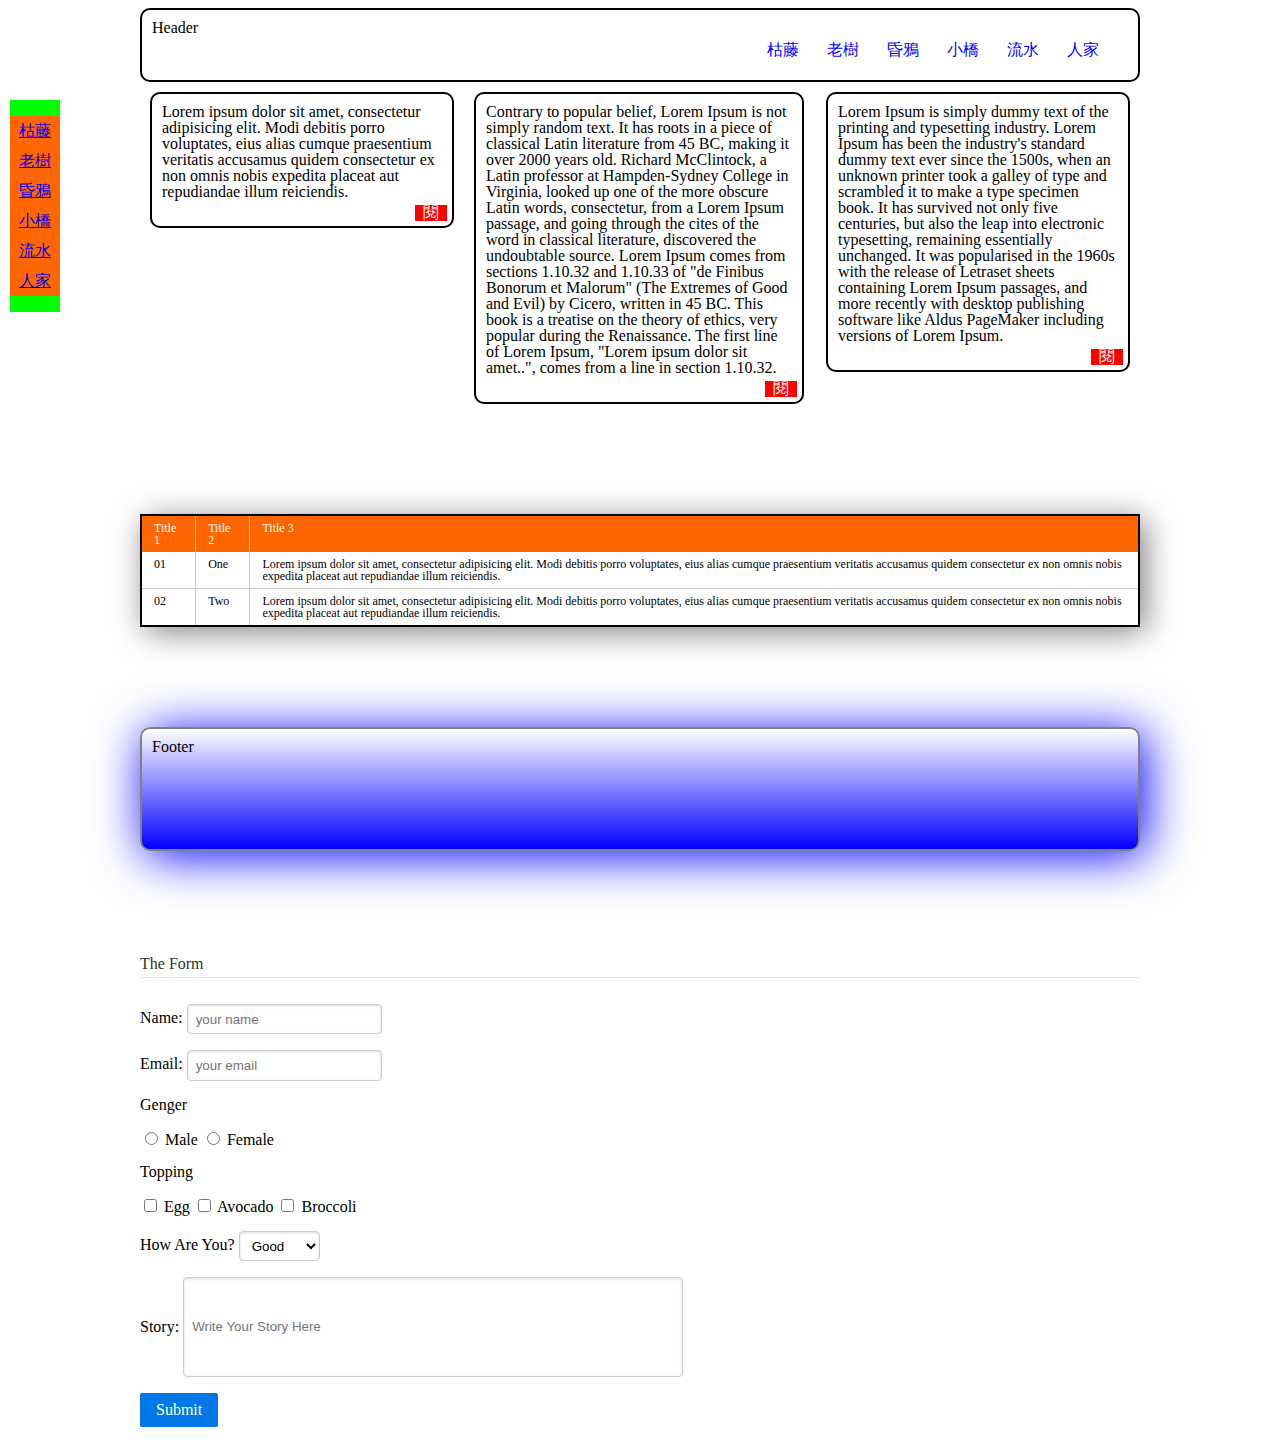
<file: 20180103/index.html>
<!DOCTYPE html>
<html lang="en">
<head>
  <meta charset="UTF-8">
  <title>Document</title>
  <!-- <link rel="stylesheet" href="https://maxcdn.bootstrapcdn.com/bootstrap/4.0.0-beta.3/css/bootstrap.min.css" integrity="sha384-Zug+QiDoJOrZ5t4lssLdxGhVrurbmBWopoEl+M6BdEfwnCJZtKxi1KgxUyJq13dy" crossorigin="anonymous">
<script src="https://maxcdn.bootstrapcdn.com/bootstrap/4.0.0-beta.3/js/bootstrap.min.js" integrity="sha384-a5N7Y/aK3qNeh15eJKGWxsqtnX/wWdSZSKp+81YjTmS15nvnvxKHuzaWwXHDli+4" crossorigin="anonymous"></script> -->
  <link rel="stylesheet" href="style.css">


</head>
<body>
  <div class="wrap">
    <div class="header">Header
      <ul class="topmenu">
        <li><a href="#">枯藤</a></li>
        <li><a href="#">老樹</a></li>
        <li><a href="#">昏鴉</a></li>
        <li><a href="#">小橋</a></li>
        <li><a href="#">流水</a></li>
        <li><a href="#">人家</a></li>
      </ul>
    </div>
    <div class="side">
      <ul class="sidemenu">
        <li><a href="#">枯藤</a></li>
        <li><a href="#">老樹</a></li>
        <li><a href="#">昏鴉</a></li>
        <li><a href="#">小橋</a></li>
        <li><a href="#">流水</a></li>
        <li><a href="#">人家</a></li>
      </ul>
    </div>
    <div class="content_1">
      Lorem ipsum dolor sit amet, consectetur adipisicing elit. Modi debitis porro voluptates, eius alias cumque praesentium veritatis accusamus quidem consectetur ex non omnis nobis expedita placeat aut repudiandae illum reiciendis.
      <br></br>
      <div class="box">閱</div> 
    </div>
    <div class="content_2">
      Contrary to popular belief, Lorem Ipsum is not simply random text. It has roots in a piece of classical Latin literature from 45 BC, making it over 2000 years old. Richard McClintock, a Latin professor at Hampden-Sydney College in Virginia, looked up one of the more obscure Latin words, consectetur, from a Lorem Ipsum passage, and going through the cites of the word in classical literature, discovered the undoubtable source. Lorem Ipsum comes from sections 1.10.32 and 1.10.33 of "de Finibus Bonorum et Malorum" (The Extremes of Good and Evil) by Cicero, written in 45 BC. This book is a treatise on the theory of ethics, very popular during the Renaissance. The first line of Lorem Ipsum, "Lorem ipsum dolor sit amet..", comes from a line in section 1.10.32.
      <br></br>
      <div class="box">閱</div>   
    </div>
    <div class="content_3">
      Lorem Ipsum is simply dummy text of the printing and typesetting industry. Lorem Ipsum has been the industry's standard dummy text ever since the 1500s, when an unknown printer took a galley of type and scrambled it to make a type specimen book. It has survived not only five centuries, but also the leap into electronic typesetting, remaining essentially unchanged. It was popularised in the 1960s with the release of Letraset sheets containing Lorem Ipsum passages, and more recently with desktop publishing software like Aldus PageMaker including versions of Lorem Ipsum.
      <br></br>
      <div class="box">閱</div> 
    </div>
    <div class="clearfix"></div>
    <table class="pure-table pure-table-bordered">
      <thead> 
        <tr>
          <th>Title 1</th>
          <th>Title 2</th>
          <th>Title 3</th>        
        </tr>
      </thead>
      <tbody>   
        <tr>
          <td>01</td>
          <td>One</td>
          <td>Lorem ipsum dolor sit amet, consectetur adipisicing elit. Modi debitis porro voluptates, eius alias cumque praesentium veritatis accusamus quidem consectetur ex non omnis nobis expedita placeat aut repudiandae illum reiciendis.</td>                
        </tr>
         <tr>
          <td>02</td>
          <td>Two</td>
          <td>Lorem ipsum dolor sit amet, consectetur adipisicing elit. Modi debitis porro voluptates, eius alias cumque praesentium veritatis accusamus quidem consectetur ex non omnis nobis expedita placeat aut repudiandae illum reiciendis.</td>               
        </tr>
      </tbody>
    </table>
    <div class="footer">Footer</div>
    <form class="pure-form", action="index.html">
      <fieldset>
        <legend> The Form</legend>
        <h3>Name: <input type="text", placeholder="your name", name="name"></h3>
        <h3>Email: <input type="text", placeholder="your email", name="Email"></h3>
        
        <h3>Genger</h3>
        <input type="radio", name="gender", value="male"> Male
        <input type="radio", name="gender", value="female"> Female

        <h3>Topping</h3>
        <input type="checkbox", name="topping", value="egg"> Egg
        <input type="checkbox", name="topping", value="avocado"> Avocado
        <input type="checkbox", name="topping", value="broccoli"> Broccoli
        <br>

        <h3>How Are You?
        <select name="mood" id="mood">
          <option value="good">Good</option>
          <option value="justok">Just ok</option>
          <option value="bad">Bad</option>       
        </select>
        </h3>

        <h3>Story: <input class="textarea",type="textarea",  placeholder="Write Your Story Here" name="story"> </h3>
        

        <button type="submit" class="pure-button pure-button-primary">Submit</button>
      </fieldset>  
    </form>


  </div>
</body>
</html>
</file>
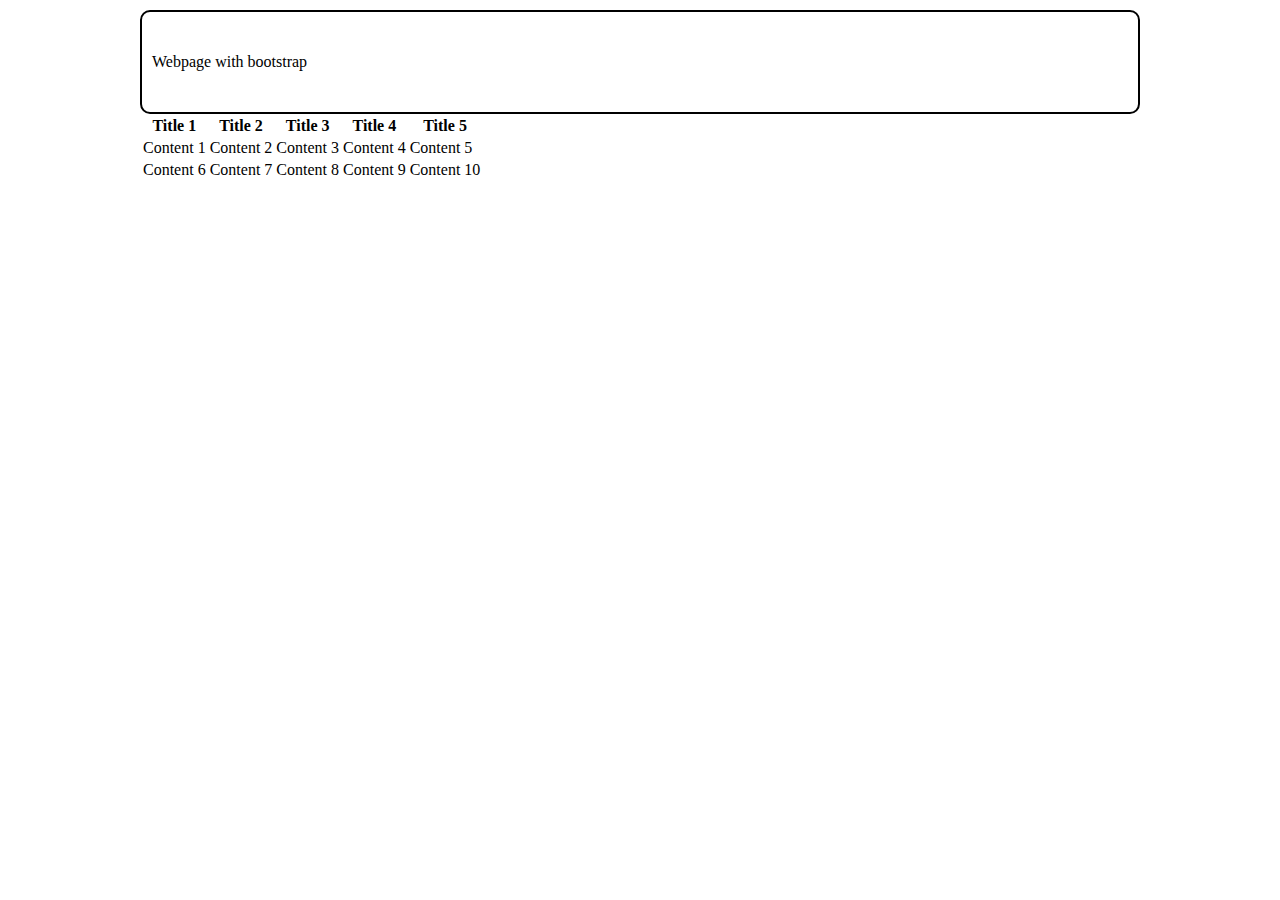
<file: 20180108/index.html>
<!DOCTYPE html>
<html lang="en">
  <head>
    <meta charset="UTF-8">
    <title>Document</title>
    <link rel="stylesheet" href="https://maxcdn.bootstrapcdn.com/bootstrap/4.0.0-beta.3/css/bootstrap.min.css" integrity="sha384-Zug+QiDoJOrZ5t4lssLdxGhVrurbmBWopoEl+M6BdEfwnCJZtKxi1KgxUyJq13dy" crossorigin="anonymous">
    <script src="https://maxcdn.bootstrapcdn.com/bootstrap/4.0.0-beta.3/js/bootstrap.min.js" integrity="sha384-a5N7Y/aK3qNeh15eJKGWxsqtnX/wWdSZSKp+81YjTmS15nvnvxKHuzaWwXHDli+4" crossorigin="anonymous"></script>
    <link rel="stylesheet" href="style.css">    
  </head>
  <body class="body">
    
    <div class="header">
       Webpage with bootstrap
    </div>
    <div class="table-responsive">
      <table class="table">
        <thead>
          <th>Title 1</th>
          <th>Title 2</th>
          <th>Title 3</th>
          <th>Title 4</th>
          <th>Title 5</th>                     
        </thead>
        <tbody>
          <tr>
            <td>Content 1</td>
            <td>Content 2</td>
            <td>Content 3</td>
            <td>Content 4</td>
            <td>Content 5</td>
          </tr>
          <tr>
            <td>Content 6</td>
            <td>Content 7</td>
            <td>Content 8</td>
            <td>Content 9</td>
            <td>Content 10</td>
          </tr>          
        </tbody>
      </table>
    </div>
  </body>


</html>
</file>
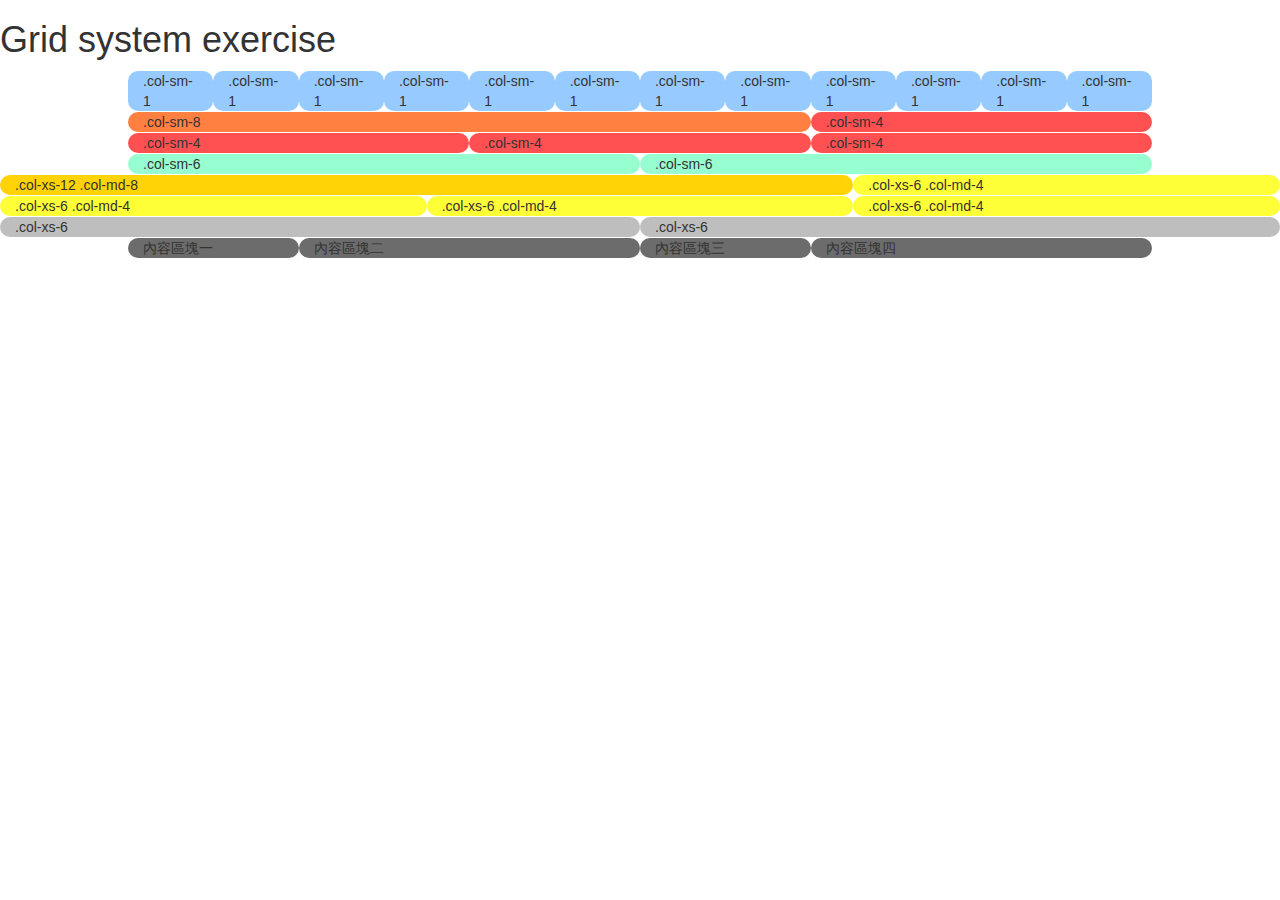
<file: bootstrap/index.html>
<!DOCTYPE html>
<html lang="en">
  <head>
    <meta charset="utf-8">
    <meta http-equiv="X-UA-Compatible" content="IE=edge">
    <meta name="viewport" content="width=device-width, initial-scale=1">
    <!-- The above 3 meta tags *must* come first in the head; any other head content must come *after* these tags -->
    <title>Bootstrap 101 Template</title>

    <!-- Bootstrap -->
    <link href="css/bootstrap.min.css" rel="stylesheet">
    <link href="css/style.css" rel="stylesheet">    

    <!-- HTML5 shim and Respond.js for IE8 support of HTML5 elements and media queries -->
    <!-- WARNING: Respond.js doesn't work if you view the page via file:// -->
    <!--[if lt IE 9]>
      <script src="https://oss.maxcdn.com/html5shiv/3.7.3/html5shiv.min.js"></script>
      <script src="https://oss.maxcdn.com/respond/1.4.2/respond.min.js"></script>
    <![endif]-->
  </head>
  <body>
    <h1>Grid system exercise</h1>

    <div class="row">
      <div class="col-sm-1">.col-sm-1</div>
      <div class="col-sm-1">.col-sm-1</div>
      <div class="col-sm-1">.col-sm-1</div>
      <div class="col-sm-1">.col-sm-1</div>
      <div class="col-sm-1">.col-sm-1</div>
      <div class="col-sm-1">.col-sm-1</div>
      <div class="col-sm-1">.col-sm-1</div>
      <div class="col-sm-1">.col-sm-1</div>
      <div class="col-sm-1">.col-sm-1</div>
      <div class="col-sm-1">.col-sm-1</div>
      <div class="col-sm-1">.col-sm-1</div>
      <div class="col-sm-1">.col-sm-1</div>
    </div>
    <div class="row">
      <div class="col-sm-8">.col-sm-8</div>
      <div class="col-sm-4">.col-sm-4</div>
    </div>
    <div class="row">
      <div class="col-sm-4">.col-sm-4</div>
      <div class="col-sm-4">.col-sm-4</div>
      <div class="col-sm-4">.col-sm-4</div>
    </div>
    <div class="row">
      <div class="col-sm-6">.col-sm-6</div>
      <div class="col-sm-6">.col-sm-6</div>
    </div>

    <div class="row-2">
      <!-- 下面這個元件在 xs 會佔用 12 格，在 md 會佔用 8 格，以此類推 -->
      <div class="col-xs-12 col-md-8">.col-xs-12 .col-md-8</div>
      <div class="col-xs-6 col-md-4">.col-xs-6 .col-md-4</div>
      <div class="col-xs-6 col-md-4">.col-xs-6 .col-md-4</div>
      <div class="col-xs-6 col-md-4">.col-xs-6 .col-md-4</div>
      <div class="col-xs-6 col-md-4">.col-xs-6 .col-md-4</div>
      <!-- xs 是全域套用，所以下面兩個元件在所有的 media query 都佔用 6 格 -->
      <div class="col-xs-6">.col-xs-6</div>
      <div class="col-xs-6">.col-xs-6</div>
    </div>


    <div class="container-fluid">
      <div class="row">
          <div class="col-xs-12 col-sm-12 col-md-7 col-lg-2">
              內容區塊一
          </div>
          <div class="col-xs-12 col-sm-4 col-md-5 col-lg-4">
              內容區塊二
          </div>
          <div class="col-xs-12 col-sm-8 col-md-5 col-lg-2">
              內容區塊三
          </div>
          <div class="col-xs-12 col-sm-12 col-md-7 col-lg-4">
              內容區塊四
          </div>
      </div>
    </div>
    <!-- jQuery (necessary for Bootstrap's JavaScript plugins) -->
    <script src="https://ajax.googleapis.com/ajax/libs/jquery/1.12.4/jquery.min.js"></script>
    <!-- Include all compiled plugins (below), or include individual files as needed -->
    <script src="js/bootstrap.min.js"></script>
  </body>
</html>
</file>
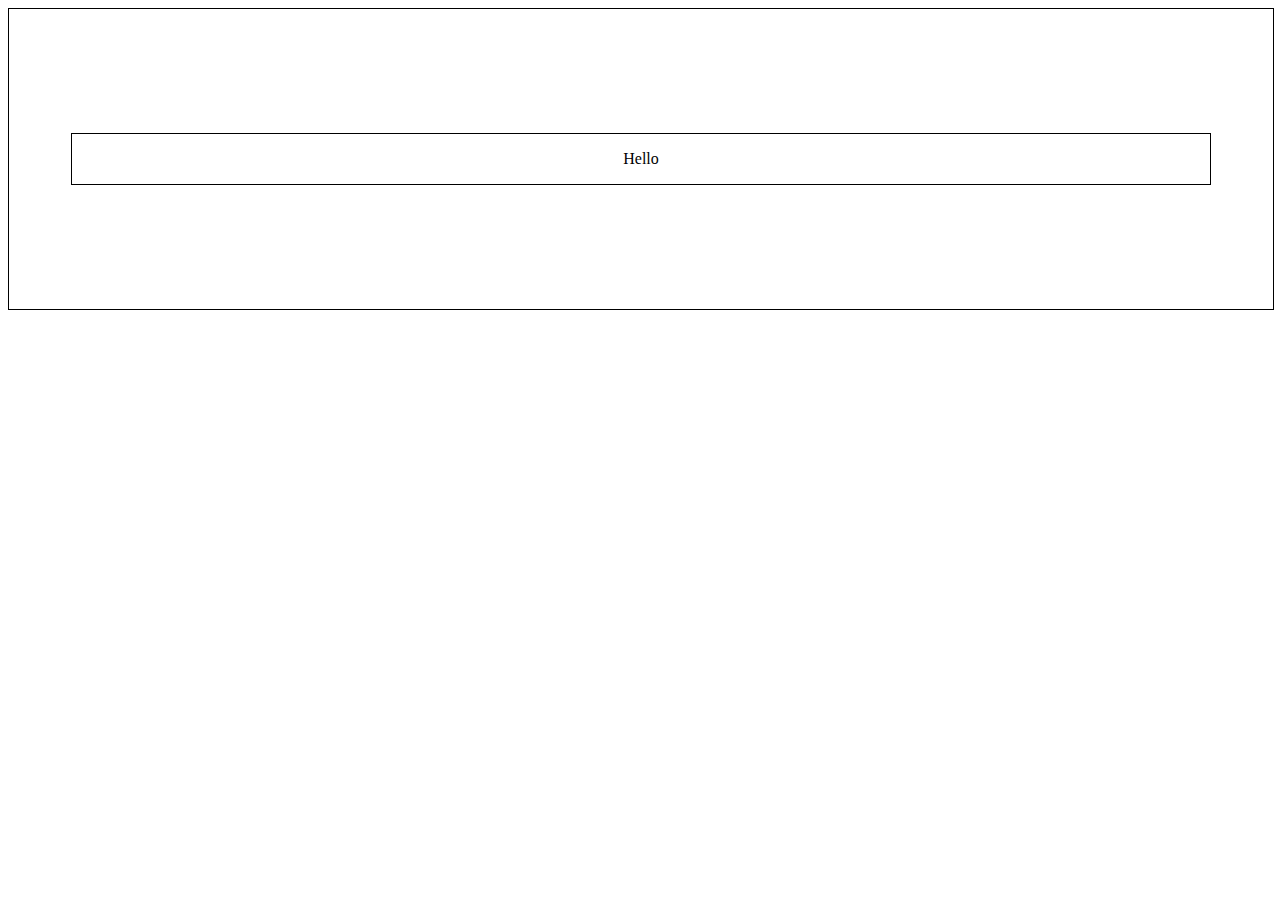
<file: dom-practice/index.html>
<!DOCTYPE html>
<html lang="en">
<head>
  <meta charset="UTF-8">
  <link rel="stylesheet" href="index.css" class="css">
  <title>Document</title>
</head>
<body>
  <div class="box">
    <div class="box-1">
      <p>Hello</p>
    </div>
<!--     <div class="box-1">Tim</div>
    <div class="box-1">Whatever</div> -->
  </div>
</body>
</html>
</file>
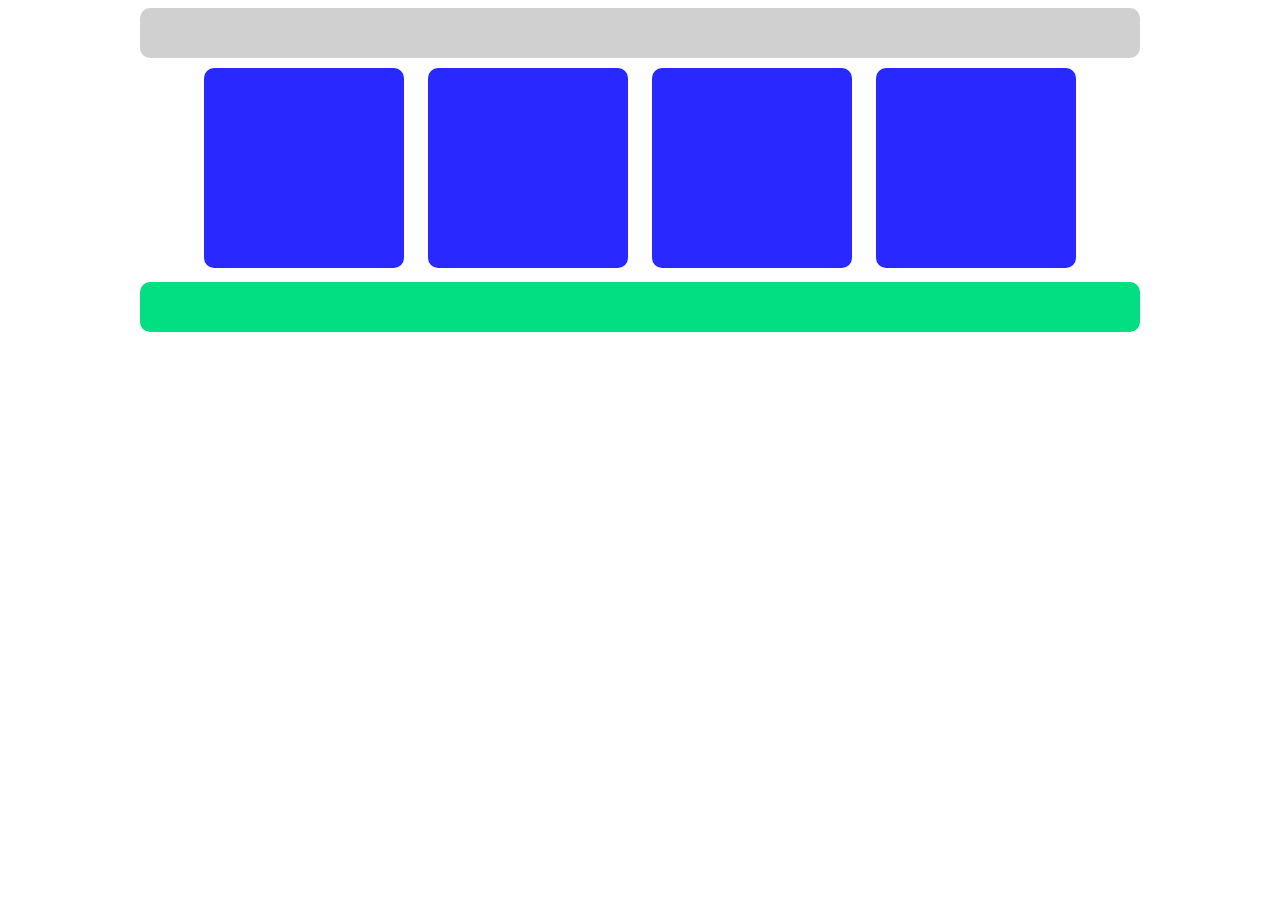
<file: RWD/index.html>
<!DOCTYPE html>
<html lang="en">
<head>
  <meta charset="UTF-8">
  <meta name="viewport" content="width=device-width, initial-scale=1.0">
  <title>Document</title>
  <!-- PC -->
  <link rel="stylesheet" type="text/css" href="css/pc.css" media="screen and (min-width: 1024px)" />

  <!-- MOBILE -->
  <link rel="stylesheet" type="text/css" href="css/mobile.css" media="screen and (max-width: 1023px)" />
</head>
<body>
  <header class="header">
    <div class="box-1"></div>
  </header>
  <section class="sec-1">
    <div class="box-2">
    </div>
    <div class="box-2">
    </div>
    <div class="box-2">
    </div>
    <div class="box-2">
    </div>
  </section>

  <footer class="footer">
    <div class="box-3"></div>
  </footer>
</body>
</html>
</file>
<file: 20180108/style.css>
.body{
  width: 1000px;
  margin-right: auto;
  margin-left: auto;  
}

.header{
  height: 100px;
  margin-top: 10px;
  padding-left: 10px;
  line-height: 100px;  
  border-color: #000000;
  border-radius: 10px;
  border-width: 2px;
  border-style: solid;    
}
</file>
<file: bootstrap/css/style.css>
.col-sm-1 {
  background-color: #97CBFF;
  border-radius: 10px;
  margin-top: 1px;
}

.col-sm-4 {
  background-color: #FF5151;
  border-radius: 10px;
  margin-top: 1px;
}

.col-sm-6 {
  background-color: #96FED1;
  border-radius: 10px;
  margin-top: 1px;
}

.col-sm-8 {
  background-color: #FF8040;
  border-radius: 10px;
  margin-top: 1px;
}

.col-xs-6 {
  background-color: #BEBEBE;
  border-radius: 10px;
  margin-top: 1px;
}

.col-xs-12 {
  background-color: #6C6C6C;
  border-radius: 10px;
  margin-top: 1px;
}

.col-md-4 {
  background-color: #FFFF37;
  border-radius: 10px;
  margin-top: 1px;
}

.col-md-8 {
  background-color: #FFD306;
  border-radius: 10px;
  margin-top: 1px;
}

.row {
  margin-left: auto;
  margin-right: auto;
  width: 1024px;
}

@media screen and (max-width: 1200px) {
  .row {
    width: 700px;
  }
  }

@media screen and (max-width: 768px) {
  .row {
    width: 90%;
  }
  }
</file>
<file: dom-practice/index.css>
.box {
  display: flex;
  align-items: center;
  border: 1px solid black;
  width: 100%;
  height: 300px;
  justify-content: center;
}

.box-1 {
  display: flex;
  align-items: center;
  border: 1px solid black;
  width: 90%;
  height: 50px;
/*  margin-right: auto;
  margin-left: auto;*/
  justify-content: center;
}

/*.box-1 p {
  margin-right: auto;
  margin-left: auto;
}*/
</file>
<file: RWD/css/pc.css>
.header {
  text-align: center;
}

.box-1 { 
  width: 1000px;
  height: 50px;
  background-color: #d0d0d0;
  border-radius: 10px;
  margin-left: auto;
  margin-right: auto;
}

.sec-1 {
  text-align: center;
}

.box-2 {
  display: inline-block;
  width: 180px;
  height: 180px;
  background-color: #2828FF ;
  border-radius: 10px;
  color: #fff;
  padding: 10px;
  margin: 10px;
}

.box-3 {
  width: 1000px;
  height: 50px;
  background-color: #02DF82;
  border-radius: 10px;
  margin-left: auto;
  margin-right: auto;
}
</file>
<file: RWD/css/mobile.css>
.header {
  text-align: center;
}

.box-1 { 
  width: 95%;
  height: 50px;
  background-color: #007500;
  border-radius: 10px;
  margin-left: auto;
  margin-right: auto;
}

.sec-1 {
  text-align: center;
  width: 80%
  margin-left: auto;
  margin-right: auto;
}

.box-2 {
  display: inline-block;
  width: 40%;
  height: 100px;
  background-color: #FF5151 ;
  border-radius: 10px;
  color: #fff;
  padding: 10px;
  margin: 10px;
}

.box-3 {
  width: 95%;
  height: 50px;
  background-color: #02DF82;
  border-radius: 10px;
  margin-left: auto;
  margin-right: auto;
}


@media screen and (max-width: 600px) {
  .box-1 {
    background-color:#F75000; 
  }
  .box-3 {
    background-color:#F75000; 
  }
}
</file>
<file: 20180103/style.css>
/* http://meyerweb.com/eric/tools/css/reset/ 
   v2.0 | 20110126
   License: none (public domain)
*/

span, applet, object, iframe,
h1, h2, h3, h4, h5, h6, p, blockquote, pre,
a, abbr, acronym, address, big, cite, code,
del, dfn, em, img, ins, kbd, q, s, samp,
small, strike, strong, sub, sup, tt, var,
b, u, i, center,
dl, dt, dd, ol, ul, li,
fieldset, form, label, legend,
table, caption, tbody, tfoot, thead, tr, th, td,
article, aside, canvas, details, embed, 
figure, figcaption, footer, header, hgroup, 
menu, nav, output, ruby, section, summary,
time, mark, audio, video {
  font-size: 100%;
  font: inherit;
  vertical-align: baseline;
}
/* HTML5 display-role reset for older browsers */
article, aside, details, figcaption, figure, 
footer, header, hgroup, menu, nav, section {
  display: block;
}
body {
  line-height: 1;
}
ol, ul {
  list-style: none;
  padding: 0px;
}
blockquote, q {
  quotes: none;
}
blockquote:before, blockquote:after,
q:before, q:after {
  content: '';
  content: none;
}
table {
  border-collapse: collapse;
  border-spacing: 0;
}

.wrap{
  width: 1000px;
  height: 1000px;
  margin-right: auto;
  margin-left: auto;
}

.header{
  height: 50px;
  padding: 10px;  
  border-color: #000000;
  border-radius: 10px;
  border-width: 2px;
  border-style: solid;    
}

.topmenu{
  float: right;
  margin-top: 15px;
  margin-right: 10px;
}

.topmenu li{
  float: left;
  display: inline;
  margin-right: 10px;
}

.topmenu li a{
  color: blue;
  text-decoration: none;
  display: block;
  height: 30px;
  width:50px;
  text-align: center;
  line-height:30px;  
}

.topmenu li a:hover{
  color: #ffffff;
  text-decoration: none;
  background-color: #FF6600;
}

.wrap_2{
  height: 600px;
  margin-top: 30px;  
  border-color: #FF6600;
  border-style: solid;
  border-width: 1px;
}
.content_1{
  width: 280px;
  margin-top: 10px;
  margin-right: 10px;
  margin-left: 10px;
  margin-bottom: 10px;
  padding: 10px;

  border-color: #000000;
  border-radius: 10px;
  border-width: 2px;
  border-style: solid;    
  float: left;
  position: relative;    
}

.content_2{
  width: 306px;
  margin-top: 10px;
  margin-right: 10px;
  margin-left: 10px;
  margin-bottom: 10px;  
  padding: 10px;  
  border-color: #000000;
  border-radius: 10px;
  border-width: 2px;
  border-style: solid;
  float: left;
  position: relative;                 
}

.content_3{
  width: 280px;
  margin-top: 10px;
  margin-right: 10px;
  margin-left: 10px;
  margin-bottom: 10px;
  padding: 10px;      
  border-color: #000000;
  border-radius: 10px;
  border-width: 2px;
  border-style: solid;
  float: right;
  position: relative;                   
}
.clearfix{
  clear: both;
}
.footer{
  height: 100px;
  margin-top: 100px;
  padding: 10px;   
  border-color: gray;
  border-radius: 10px;
  border-width: 2px;
  border-style: solid;
  background: linear-gradient(#fff, blue);
  box-shadow: 5px 5px 50px blue;      
}

.side{
  position: fixed;
  left: 10px;
  top: 100px;
  background-color: #00ff00;
}

.sidemenu{
  width: 50px;
  height: 180px;
  background-color: #FF6600; 
}

.sidemenu li{
  color: blue;
  text-decoration: none;
  display: block;
  height: 30px;
  width:50px;
  text-align: center;
  line-height:30px; 
  margin-right: 30px;  
} 

.box{
  color: #ffffff;
  background-color: red;
  text-align: center;
  width: 32px;
  height: 16px;
  position: absolute;
  right: 5px;
  bottom: 5px;  
}

/*!
Pure v1.0.0
Copyright 2013 Yahoo!
Licensed under the BSD License.
https://github.com/yahoo/pure/blob/master/LICENSE.md
*/
.pure-table {
    /* Remove spacing between table cells (from Normalize.css) */
    margin-top: 100px;
    border-collapse: collapse;
    border-spacing: 0;
    empty-cells: show;
    border: 2px solid #000000;
    font-family: Verdana;
    font-size: 12px;
    box-shadow: 5px 5px 30px gray;    
}

.pure-table td,
.pure-table th {
    border-left: 1px solid #cbcbcb;/*  inner column border */
    border-width: 0 0 0 1px;
    font-size: inherit;
    margin: 0;
    overflow: visible; /*to make ths where the title is really long work*/
    padding: 0.5em 1em; /* cell padding */
}

/* Consider removing this next declaration block, as it causes problems when
there's a rowspan on the first cell. Case added to the tests. issue#432 */
.pure-table td:first-child,
.pure-table th:first-child {
    border-left-width: 0;

}

.pure-table thead {
    background-color: #ff6600;  
    color: #ffffff;
    text-align: left;
    vertical-align: bottom;
}

/*
striping:
   even - #fff (white)
   odd  - #f2f2f2 (light gray)
*/
.pure-table td {
    background-color: transparent;
}

/* BORDERED TABLES */
.pure-table-bordered td {
    border-bottom: 1px solid #cbcbcb;
}
.pure-table-bordered tbody > tr:last-child > td {
    border-bottom-width: 0;
}


.pure-form input[type="text"],
.pure-form input[type="password"],
.pure-form input[type="email"],
.pure-form input[type="url"],
.pure-form input[type="date"],
.pure-form input[type="month"],
.pure-form input[type="time"],
.pure-form input[type="datetime"],
.pure-form input[type="datetime-local"],
.pure-form input[type="week"],
.pure-form input[type="number"],
.pure-form input[type="search"],
.pure-form input[type="tel"],
.pure-form input[type="color"],
.pure-form select,
.pure-form textarea {
    padding: 0.5em 0.6em;
    display: inline-block;
    border: 1px solid #ccc;
    box-shadow: inset 0 1px 3px #ddd;
    border-radius: 4px;
    vertical-align: middle;
    box-sizing: border-box;
}

/*
Need to separate out the :not() selector from the rest of the CSS 2.1 selectors
since IE8 won't execute CSS that contains a CSS3 selector.
*/
.pure-form input:not([type]) {
    padding: 0.5em 0.6em;
    display: inline-block;
    border: 1px solid #ccc;
    box-shadow: inset 0 1px 3px #ddd;
    border-radius: 4px;
    box-sizing: border-box;
    width:500px;
    height: 100px;
}


/* Chrome (as of v.32/34 on OS X) needs additional room for color to display. */
/* May be able to remove this tweak as color inputs become more standardized across browsers. */
.pure-form input[type="color"] {
    padding: 0.2em 0.5em;
}


.pure-form input[type="text"]:focus,
.pure-form input[type="password"]:focus,
.pure-form input[type="email"]:focus,
.pure-form input[type="url"]:focus,
.pure-form input[type="date"]:focus,
.pure-form input[type="month"]:focus,
.pure-form input[type="time"]:focus,
.pure-form input[type="datetime"]:focus,
.pure-form input[type="datetime-local"]:focus,
.pure-form input[type="week"]:focus,
.pure-form input[type="number"]:focus,
.pure-form input[type="search"]:focus,
.pure-form input[type="tel"]:focus,
.pure-form input[type="color"]:focus,
.pure-form select:focus,
.pure-form textarea:focus {
    outline: 0;
    border-color: #129FEA;
}

/*
Need to separate out the :not() selector from the rest of the CSS 2.1 selectors
since IE8 won't execute CSS that contains a CSS3 selector.
*/
.pure-form input:not([type]):focus {
    outline: 0;
    border-color: #129FEA;
}

.pure-form input[type="file"]:focus,
.pure-form input[type="radio"]:focus,
.pure-form input[type="checkbox"]:focus {
    outline: thin solid #129FEA;
    outline: 1px auto #129FEA;
}
.pure-form .pure-checkbox,
.pure-form .pure-radio {
    margin: 0.5em 0;
    display: block;
}

.pure-form input[type="text"][disabled],
.pure-form input[type="password"][disabled],
.pure-form input[type="email"][disabled],
.pure-form input[type="url"][disabled],
.pure-form input[type="date"][disabled],
.pure-form input[type="month"][disabled],
.pure-form input[type="time"][disabled],
.pure-form input[type="datetime"][disabled],
.pure-form input[type="datetime-local"][disabled],
.pure-form input[type="week"][disabled],
.pure-form input[type="number"][disabled],
.pure-form input[type="search"][disabled],
.pure-form input[type="tel"][disabled],
.pure-form input[type="color"][disabled],
.pure-form select[disabled],
.pure-form textarea[disabled] {
    cursor: not-allowed;
    background-color: #eaeded;
    color: #cad2d3;
}

/*
Need to separate out the :not() selector from the rest of the CSS 2.1 selectors
since IE8 won't execute CSS that contains a CSS3 selector.
*/

.pure-form{
  margin-top: 100px;
}
.pure-form input:not([type])[disabled] {
    cursor: not-allowed;
    background-color: #eaeded;
    color: #cad2d3;
}
.pure-form input[readonly],
.pure-form select[readonly],
.pure-form textarea[readonly] {
    background-color: #eee; /* menu hover bg color */
    color: #777; /* menu text color */
    border-color: #ccc;
}

.pure-form input:focus:invalid,
.pure-form textarea:focus:invalid,
.pure-form select:focus:invalid {
    color: #b94a48;
    border-color: #e9322d;
}
.pure-form input[type="file"]:focus:invalid:focus,
.pure-form input[type="radio"]:focus:invalid:focus,
.pure-form input[type="checkbox"]:focus:invalid:focus {
    outline-color: #e9322d;
}
.pure-form select {
    /* Normalizes the height; padding is not sufficient. */
    height: 2.25em;
    border: 1px solid #ccc;
    background-color: white;
}
.pure-form select[multiple] {
    height: auto;
}
.pure-form label {
    margin: 0.5em 0 0.2em;
}
.pure-form fieldset {
    margin: 0;
    padding: 0.35em 0 0.75em;
    border: 0;
}
.pure-form legend {
    display: block;
    width: 100%;
    padding: 0.3em 0;
    margin-bottom: 0.3em;
    color: #333;
    border-bottom: 1px solid #e5e5e5;
}

.pure-form-stacked input[type="text"],
.pure-form-stacked input[type="password"],
.pure-form-stacked input[type="email"],
.pure-form-stacked input[type="url"],
.pure-form-stacked input[type="date"],
.pure-form-stacked input[type="month"],
.pure-form-stacked input[type="time"],
.pure-form-stacked input[type="datetime"],
.pure-form-stacked input[type="datetime-local"],
.pure-form-stacked input[type="week"],
.pure-form-stacked input[type="number"],
.pure-form-stacked input[type="search"],
.pure-form-stacked input[type="tel"],
.pure-form-stacked input[type="color"],
.pure-form-stacked input[type="file"],
.pure-form-stacked select,
.pure-form-stacked label,
.pure-form-stacked textarea {
    display: block;
    margin: 0.25em 0;
}

/*
Need to separate out the :not() selector from the rest of the CSS 2.1 selectors
since IE8 won't execute CSS that contains a CSS3 selector.
*/
.pure-form-stacked input:not([type]) {
    display: block;
    margin: 0.25em 0;
}
.pure-form-aligned input,
.pure-form-aligned textarea,
.pure-form-aligned select,
/* NOTE: pure-help-inline is deprecated. Use .pure-form-message-inline instead. */
.pure-form-aligned .pure-help-inline,
.pure-form-message-inline {
    display: inline-block;
    *display: inline;
    *zoom: 1;
    vertical-align: middle;
}
.pure-form-aligned textarea {
    vertical-align: top;
}

/* Aligned Forms */
.pure-form-aligned .pure-control-group {
    margin-bottom: 0.5em;
}
.pure-form-aligned .pure-control-group label {
    text-align: right;
    display: inline-block;
    vertical-align: middle;
    width: 10em;
    margin: 0 1em 0 0;
}
.pure-form-aligned .pure-controls {
    margin: 1.5em 0 0 11em;
}

/* Rounded Inputs */
.pure-form input.pure-input-rounded,
.pure-form .pure-input-rounded {
    border-radius: 2em;
    padding: 0.5em 1em;
}

/* Grouped Inputs */
.pure-form .pure-group fieldset {
    margin-bottom: 10px;
}
.pure-form .pure-group input,
.pure-form .pure-group textarea {
    display: block;
    padding: 10px;
    margin: 0 0 -1px;
    border-radius: 0;
    position: relative;
    top: -1px;
}
.pure-form .pure-group input:focus,
.pure-form .pure-group textarea:focus {
    z-index: 3;
}
.pure-form .pure-group input:first-child,
.pure-form .pure-group textarea:first-child {
    top: 1px;
    border-radius: 4px 4px 0 0;
    margin: 0;
}
.pure-form .pure-group input:first-child:last-child,
.pure-form .pure-group textarea:first-child:last-child {
    top: 1px;
    border-radius: 4px;
    margin: 0;
}
.pure-form .pure-group input:last-child,
.pure-form .pure-group textarea:last-child {
    top: -2px;
    border-radius: 0 0 4px 4px;
    margin: 0;
}
.pure-form .pure-group button {
    margin: 0.35em 0;
}

.pure-form .pure-input-1 {
    width: 100%;
}
.pure-form .pure-input-3-4 {
    width: 75%;
}
.pure-form .pure-input-2-3 {
    width: 66%;
}
.pure-form .pure-input-1-2 {
    width: 50%;
}
.pure-form .pure-input-1-3 {
    width: 33%;
}
.pure-form .pure-input-1-4 {
    width: 25%;
}

/* Inline help for forms */
/* NOTE: pure-help-inline is deprecated. Use .pure-form-message-inline instead. */
.pure-form .pure-help-inline,
.pure-form-message-inline {
    display: inline-block;
    padding-left: 0.3em;
    color: #666;
    vertical-align: middle;
    font-size: 0.875em;
}

/* Block help for forms */
.pure-form-message {
    display: block;
    color: #666;
    font-size: 0.875em;
}

@media only screen and (max-width : 480px) {
    .pure-form button[type="submit"] {
        margin: 0.7em 0 0;
    }

    .pure-form input:not([type]),
    .pure-form input[type="text"],
    .pure-form input[type="password"],
    .pure-form input[type="email"],
    .pure-form input[type="url"],
    .pure-form input[type="date"],
    .pure-form input[type="month"],
    .pure-form input[type="time"],
    .pure-form input[type="datetime"],
    .pure-form input[type="datetime-local"],
    .pure-form input[type="week"],
    .pure-form input[type="number"],
    .pure-form input[type="search"],
    .pure-form input[type="tel"],
    .pure-form input[type="color"],
    .pure-form label {
        margin-bottom: 0.3em;
        display: block;
    }

    .pure-group input:not([type]),
    .pure-group input[type="text"],
    .pure-group input[type="password"],
    .pure-group input[type="email"],
    .pure-group input[type="url"],
    .pure-group input[type="date"],
    .pure-group input[type="month"],
    .pure-group input[type="time"],
    .pure-group input[type="datetime"],
    .pure-group input[type="datetime-local"],
    .pure-group input[type="week"],
    .pure-group input[type="number"],
    .pure-group input[type="search"],
    .pure-group input[type="tel"],
    .pure-group input[type="color"] {
        margin-bottom: 0;
    }

    .pure-form-aligned .pure-control-group label {
        margin-bottom: 0.3em;
        text-align: left;
        display: block;
        width: 100%;
    }

    .pure-form-aligned .pure-controls {
        margin: 1.5em 0 0 0;
    }

    /* NOTE: pure-help-inline is deprecated. Use .pure-form-message-inline instead. */
    .pure-form .pure-help-inline,
    .pure-form-message-inline,
    .pure-form-message {
        display: block;
        font-size: 0.75em;
        /* Increased bottom padding to make it group with its related input element. */
        padding: 0.2em 0 0.8em;
    }
}

.pure-button{display:inline-block;zoom:1;line-height:normal;white-space:nowrap;vertical-align:middle;text-align:center;cursor:pointer;-webkit-user-drag:none;-webkit-user-select:none;-moz-user-select:none;-ms-user-select:none;user-select:none;box-sizing:border-box}.pure-button::-moz-focus-inner{padding:0;border:0}.pure-button-group{letter-spacing:-.31em;text-rendering:optimizespeed}.opera-only :-o-prefocus,.pure-button-group{word-spacing:-.43em}.pure-button{font-family:inherit;font-size:100%;padding:.5em 1em;color:#444;color:rgba(0,0,0,.8);border:1px solid #999;border:transparent;background-color:#E6E6E6;text-decoration:none;border-radius:2px}.pure-button-hover,.pure-button:focus,.pure-button:hover{filter:alpha(opacity=90);background-image:-webkit-linear-gradient(transparent,rgba(0,0,0,.05) 40%,rgba(0,0,0,.1));background-image:linear-gradient(transparent,rgba(0,0,0,.05) 40%,rgba(0,0,0,.1))}.pure-button:focus{outline:0}.pure-button-active,.pure-button:active{box-shadow:0 0 0 1px rgba(0,0,0,.15) inset,0 0 6px rgba(0,0,0,.2) inset;border-color:#000\9}.pure-button-disabled,.pure-button-disabled:active,.pure-button-disabled:focus,.pure-button-disabled:hover,.pure-button[disabled]{border:none;background-image:none;filter:alpha(opacity=40);opacity:.4;cursor:not-allowed;box-shadow:none;pointer-events:none}.pure-button-hidden{display:none}.pure-button-primary,.pure-button-selected,a.pure-button-primary,a.pure-button-selected{background-color:#0078e7;color:#fff}.pure-button-group .pure-button{letter-spacing:normal;word-spacing:normal;vertical-align:top;text-rendering:auto;margin:0;border-radius:0;border-right:1px solid #111;border-right:1px solid rgba(0,0,0,.2)}.pure-button-group .pure-button:first-child{border-top-left-radius:2px;border-bottom-left-radius:2px}.pure-button-group .pure-button:last-child{border-top-right-radius:2px;border-bottom-right-radius:2px;border-right:none}
</file>
